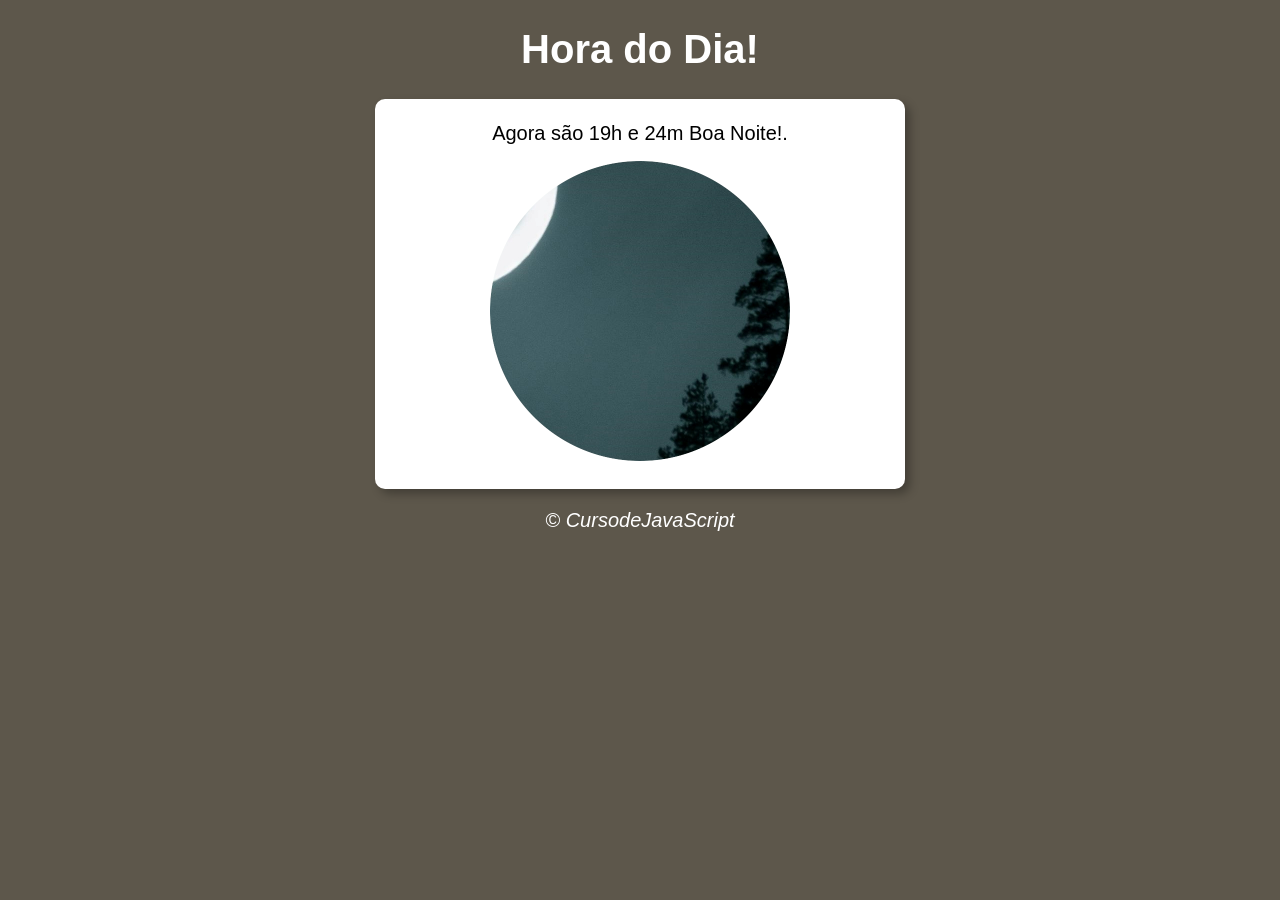
<file: index.html>
<!DOCTYPE html>
<html lang="pt-BR">
<head>
    <meta charset="UTF-8">
    <meta name="viewport" content="width=device-width, initial-scale=1.0">
    <meta http-equiv="X-UA-Compatible" content="ie=rdge">
    <link rel="shortcut icon" href="img/icons8-nuvem-48.ico" type="image/x-icon">
    <title>Saudação do dia!</title>
    <link rel="stylesheet" href="css/style.css">
</head>
<body onload="carregar()">
    <header>
        <h1>Hora do Dia!</h1>
    </header>
    <section>
        <div id="msg">
            [ERROR]
        </div>
        <div id="foto">
            <img id="imagem" src="img/4.foto.erro.png" alt="Foto ilustrativa">
        </div>
    </section>
    <footer>
        <p>&copy; CursodeJavaScript</p>
    </footer>
    <script src="js/app.js"></script>
</body>
</html>
</file>
<file: css/style.css>
@charset "UTF-8";

body {
    background: black;
    font: normal 15pt Arial;
}

header {
    color: white;
    text-align: center;
}

section {
    background: white;
    border-radius: 10px;
    padding: 15px;
    width: 500px;
    margin: auto;
    box-shadow: 5px 5px 10px rgba(0, 0, 0, 0.288);
}

div {
    text-align: center;
    padding: 8px;
}

footer {
    color: white;
    text-align: center;
    font-style: italic;
}
</file>
<file: estilo-ex016.css>
@charset "UTF-8";

body {
    background: black;
    font: normal 15pt Arial;
}

header {
    color: white;
    text-align: center;
}

section {
    background: white;
    border-radius: 10px;
    padding: 15px;
    width: 500px;
    margin: auto;
    box-shadow: 5px 5px 10px rgba(0, 0, 0, 0.288);
}

div {
    text-align: center;
    padding: 8px;
}

footer {
    color: white;
    text-align: center;
    font-style: italic;
}
</file>
